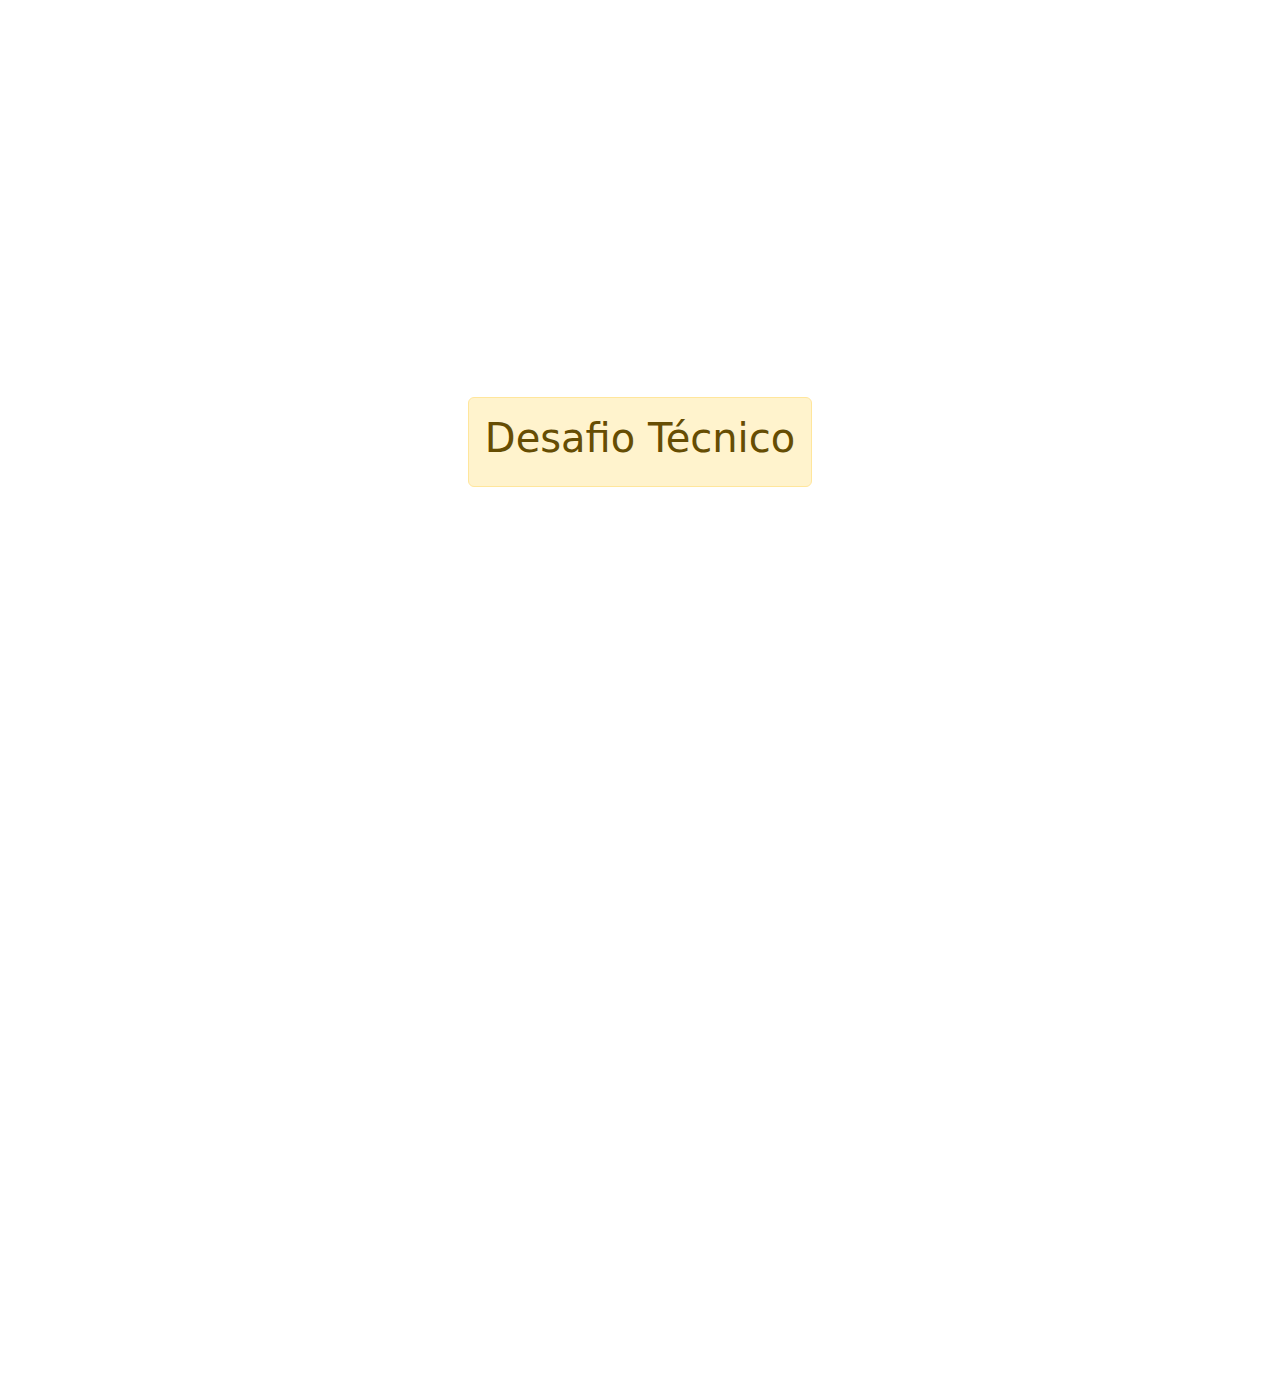
<file: dashboard/index.html>
<!DOCTYPE html>
<html lang="pt">

<head>
    <meta charset="UTF-8">
    <meta name="viewport" content="width=device-width, initial-scale=1.0">
    <title>Dashboard</title>
    <link type="text/css" rel="stylesheet" href="./src/assets/bootstrap/dist/css/bootstrap.min.css">
    <link type="text/css" rel="stylesheet" href="./src/assets/bootstrap/dist/css/bootstrap-grid.min.css">
    <link type="text/css" rel="stylesheet" href="./src/assets/bootstrap/dist/css/bootstrap-reboot.min.css">
    <link type="text/css" rel="stylesheet" href="./src/assets/bootstrap/dist/css/bootstrap-utilities.min.css">


</head>

<body>



    <div class="w100 vh-100 d-flex justify-content-center align-items-center">
        <div class="alert alert-warning" role="alert" style="max-width: 1250px;max-height: 450px;overflow: auto;">
            <h1 class="text-center">Desafio Técnico</h1>
        </div>
    </div>
    <div class="col-md-12">
        <div id="chart" style="width: 100%; height: 500px;"></div>
    </div>


    <script src="./src/assets/bootstrap/dist/js/bootstrap.min.js"></script>
    <script src="./src/assets/echarts/echarts.min.js"></script>
    <script src="./src/assets/jquery/jquery-3.7.1.min.js"></script>
    <script src="./src/assets/jquery/script.js"></script>
    <script type="text/javascript">

        // $.ajax({
        //     url: `https://dados.saude.go.gov.br/api/3/action/datastore_search_sql?sql=SELECT * from "6e0a083a-ed94-42bf-8778-b882a831332e"`,
        //     method: 'GET',
        //     success: function (data) {
        //         console.log(data.result)
        //     }
        // });

    </script>

    



</body>

</html>
</file>
